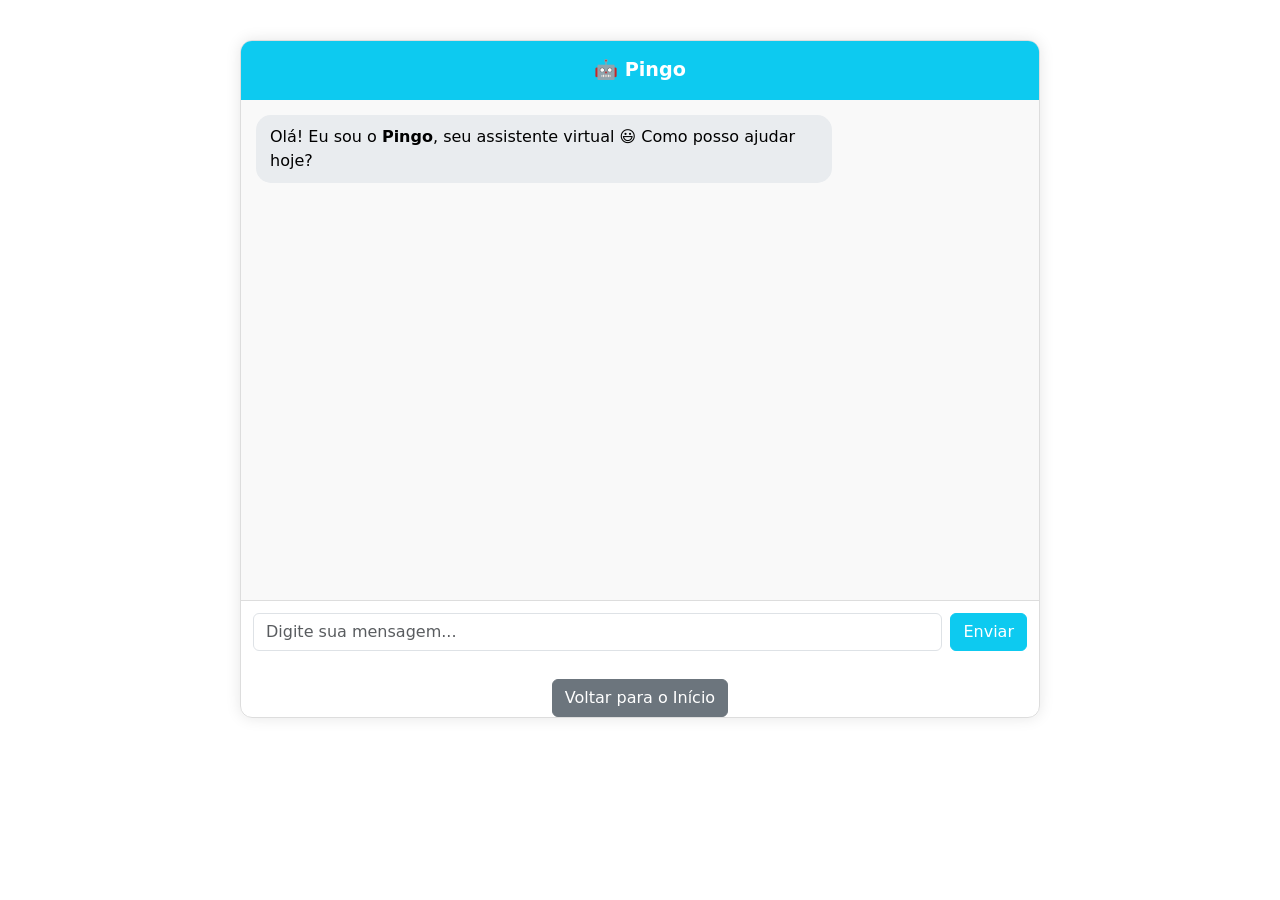
<file: Bibliolab/App/views/bot/index.html>
<!DOCTYPE html>
<html lang="pt-BR">
<head>
  <meta charset="UTF-8">
  <title>Chatbot com Gemini</title>
  <link href="https://cdn.jsdelivr.net/npm/bootstrap@5.3.2/dist/css/bootstrap.min.css" rel="stylesheet">
  <link rel="stylesheet" href="css/chatbot.css">
</head>
<body>
  <div class="chat-container">
    <div class="chat-header">🤖 Pingo </div>
    <div class="chat-body" id="chat-body">
    </div>
    <div class="chat-footer d-flex">
      <input id="pergunta" type="text" class="form-control me-2" placeholder="Digite sua mensagem...">
      <button class="btn btn-info text-white" onclick="perguntar()">Enviar</button>
    </div>
    <div class="mt-3 text-center">
      <a href="/Bibliolab/BiblioLab/Public/index.php" class="btn btn-secondary">Voltar para o Início</a>
    </div>
  </div>

  <script src="js/chatbot.js"></script>
  <script src="https://cdn.jsdelivr.net/npm/bootstrap@5.3.2/dist/js/bootstrap.bundle.min.js"></script>
</body>
</html>
</file>
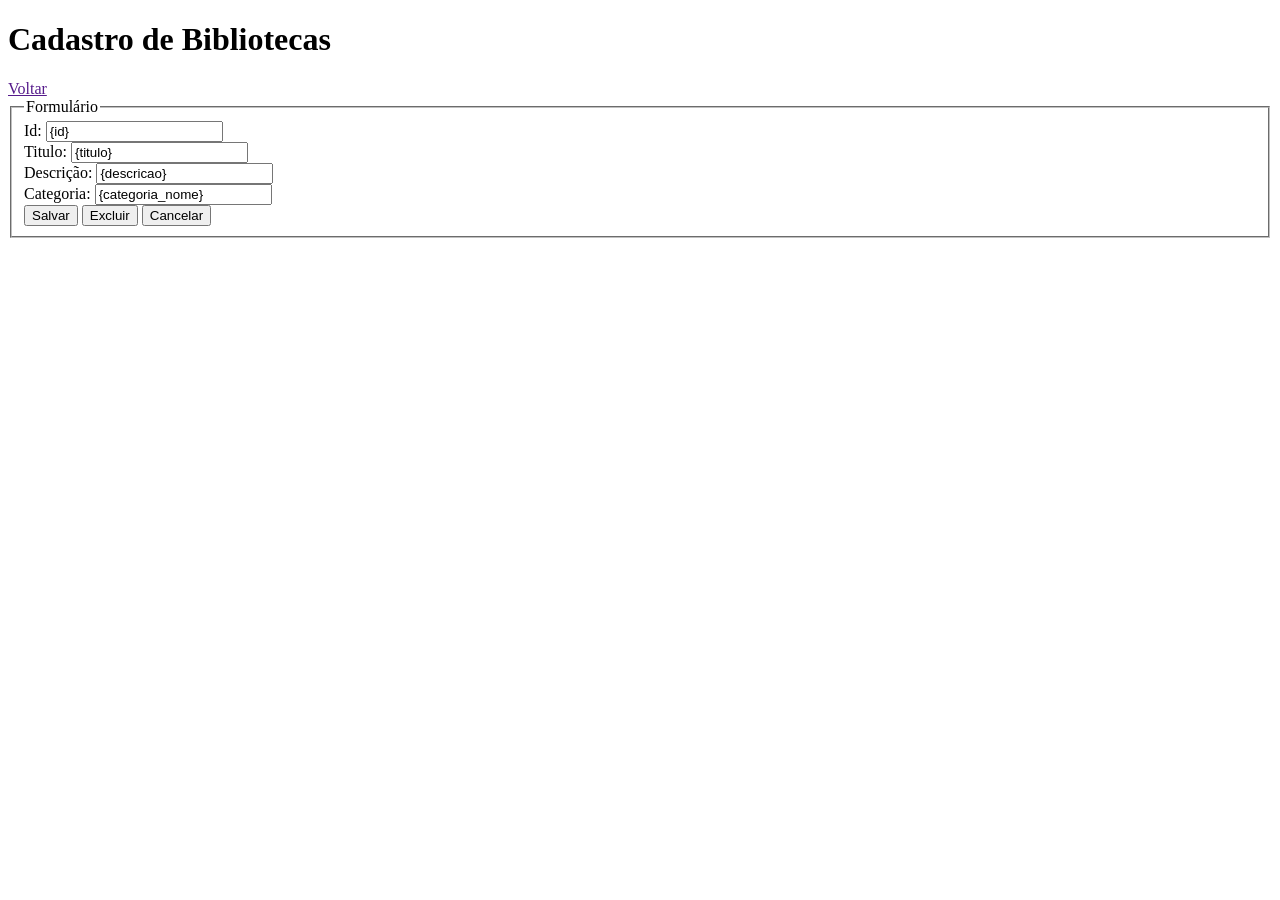
<file: Bibliolab/App/views/main/form_cad_biblioteca.html>
<!DOCTYPE html>
<html lang="en">
<head>
    <meta charset="UTF-8">
    <meta name="viewport" content="width=device-width, initial-scale=1.0">
    <title>Cadastro de Bibliotecas</title>
</head>
<body>
    <h1>Cadastro de Bibliotecas</h1>
    <a href="">Voltar</a>
    <form action="index.php" method="post" enctype="multipart/form-data">
        <fieldset>
            <legend>Formulário</legend>
            <label for="id">Id:</label>
            <input type="text" name="id" readonly value={id}>
            <br>
            <label for="titulo">Titulo:</label>
            <input type="text" name="titulo" value={titulo}>
            <br>
            <label for="descricao">Descrição:</label>
            <input type="text" name="descricao" value={descricao}>
            <br>
            <label for="categoria_nome">Categoria:</label>
            <input type="text" name="categoria_nome" value={categoria_nome}>
            <br>
            <button type="submit" name="acao" value="salvar">Salvar</button>
            <button type="submit" name="acao" value="excluir">Excluir</button>
            <input type="reset" value="Cancelar">
        </fieldset>
    </form>
</body>
</html>
</file>
<file: Bibliolab/App/views/bot/css/chatbot.css>
body {
      background-color: #ffffff;
    }
    .chat-container {
      max-width: 800px;
      margin: 40px auto;
      border: 1px solid #ddd;
      border-radius: 12px;
      overflow: hidden;
      box-shadow: 0 0 15px rgba(0,0,0,0.1);
    }
    .chat-header {
      background-color: #0dcaf0;
      color: #fff;
      padding: 15px;
      text-align: center;
      font-size: 1.2rem;
      font-weight: bold;
    }
    .chat-body {
      height: 500px;
      overflow-y: auto;
      padding: 15px;
      background-color: #f9f9f9;
    }
    .chat-message {
      margin-bottom: 12px;
      padding: 10px 14px;
      border-radius: 15px;
      max-width: 75%;
      word-wrap: break-word;
      white-space: pre-wrap;
    }
    .user-message {
      background-color: #0dcaf0;
      color: #fff;
      margin-left: auto;
      text-align: right;
    }
    .bot-message {
      background-color: #e9ecef;
      color: #000;
      margin-right: auto;
      text-align: left;
    }
    .chat-footer {
      padding: 12px;
      background-color: #fff;
      border-top: 1px solid #ddd;
    }
    /* Loading animado */
    .loading::after {
      content: " .";
      animation: dots 1.5s steps(3, end) infinite;
    }
    @keyframes dots {
      0%, 20% { content: " ."; }
      40% { content: " .."; }
      60% { content: " ..."; }
      80%, 100% { content: " "; }
    }
</file>
